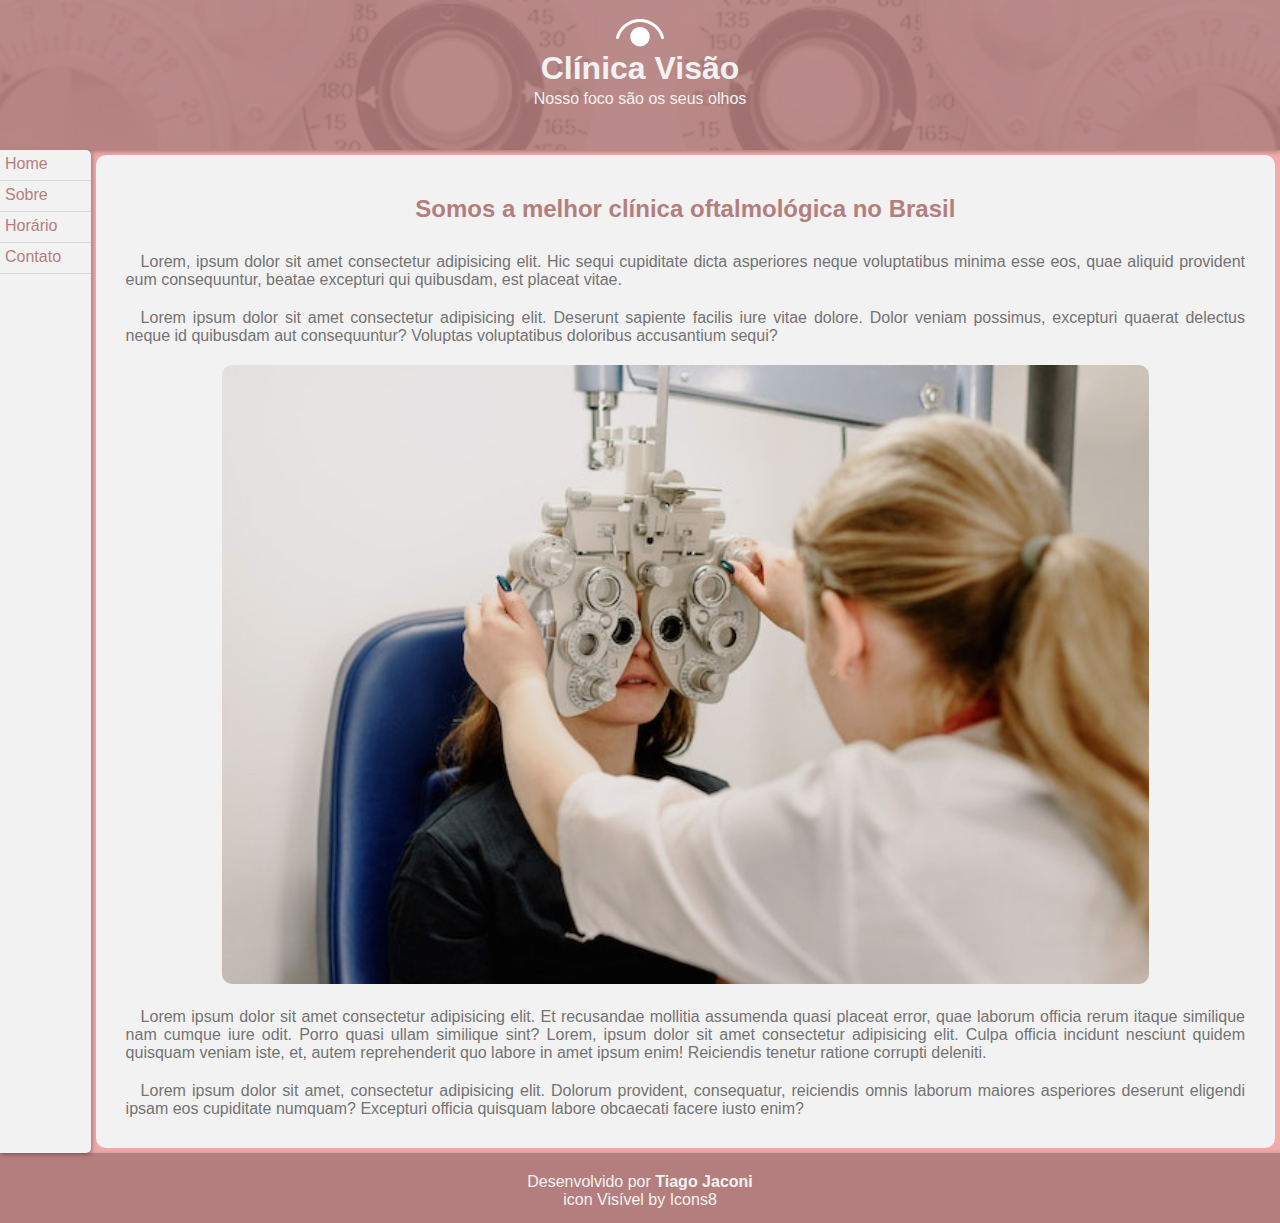
<file: index.html>
<!DOCTYPE html>
<html lang="pt-br">
<head>
    <meta charset="UTF-8">
    <meta http-equiv="X-UA-Compatible" content="IE=edge">
    <meta name="viewport" content="width=device-width, initial-scale=1.0">
    <title>Clínica Visão</title>
    <link rel="stylesheet" href="styles/style.css">
    <link rel="shortcut icon" href="images/favicon.ico" type="image/x-icon">
</head>
<body>
    <header>
        <div class="transparencia"></div>
        <img src="images/logo.png" alt="Logo da Clínica">
        <h1>Clínica Visão</h1>
        <p>Nosso foco são os seus olhos</p>
    </header>
    <div class="container">
        <nav>
            <ul>
                <li><a href="index.html">Home</a></li>
                <li><a href="pages/sobre.html">Sobre</a></li>
                <li><a href="pages/horario.html">Horário</a></li>
                <li><a href="pages/contato.html">Contato</a></li>
            </ul>
        </nav>
        <main>
            <section>
                <h2>Somos a melhor clínica oftalmológica no Brasil</h2>
                <p>Lorem, ipsum dolor sit amet consectetur adipisicing elit. Hic sequi cupiditate dicta asperiores neque voluptatibus minima esse eos, quae aliquid provident eum consequuntur, beatae excepturi qui quibusdam, est placeat vitae.</p>
                <p>Lorem ipsum dolor sit amet consectetur adipisicing elit. Deserunt sapiente facilis iure vitae dolore. Dolor veniam possimus, excepturi quaerat delectus neque id quibusdam aut consequuntur? Voluptas voluptatibus doloribus accusantium sequi?</p>
                <img src="images/exame-ocular.jpg" alt="Realização de exame ocular">
                <p>Lorem ipsum dolor sit amet consectetur adipisicing elit. Et recusandae mollitia assumenda quasi placeat error, quae laborum officia rerum itaque similique nam cumque iure odit. Porro quasi ullam similique sint? Lorem, ipsum dolor sit amet consectetur adipisicing elit. Culpa officia incidunt nesciunt quidem quisquam veniam iste, et, autem reprehenderit quo labore in amet ipsum enim! Reiciendis tenetur ratione corrupti deleniti.</p>
                <p>Lorem ipsum dolor sit amet, consectetur adipisicing elit. Dolorum provident, consequatur, reiciendis omnis laborum maiores asperiores deserunt eligendi ipsam eos cupiditate numquam? Excepturi officia quisquam labore obcaecati facere iusto enim?</p>
            </section>
        </main>
    </div>
    <footer>
        <p>Desenvolvido por <strong>Tiago Jaconi</strong></p>
        <p>icon Visível by <a target="_blank" href="https://icons8.com">Icons8</a></p> 
    </footer>
</body>
</html>
</file>
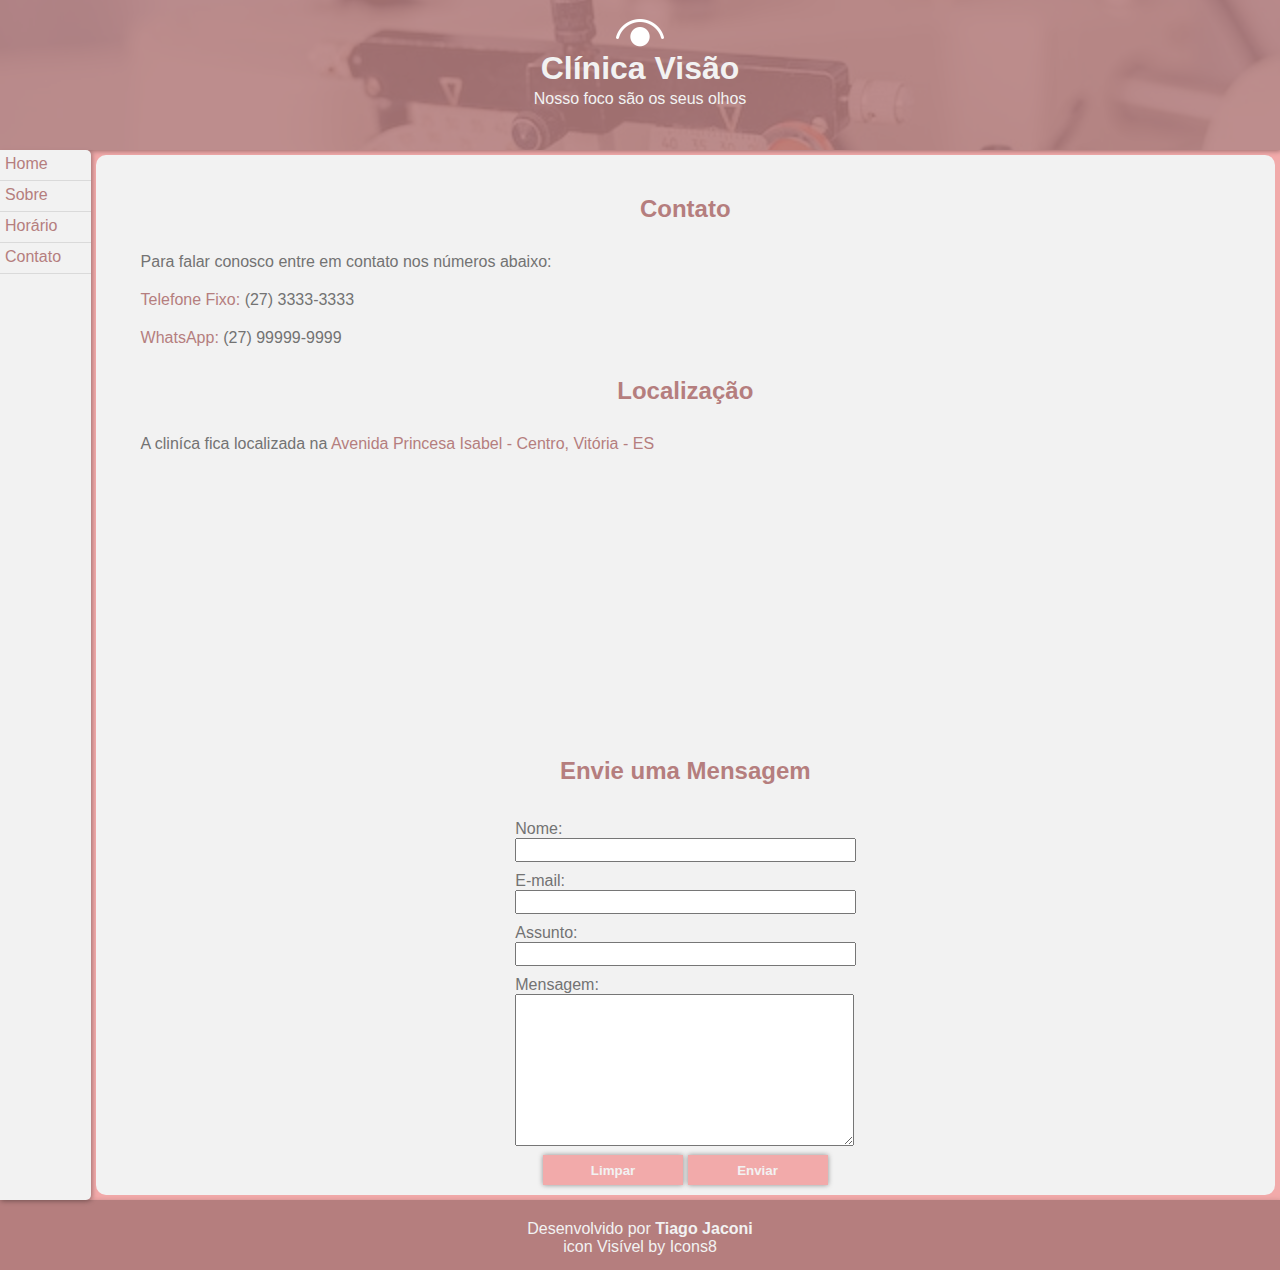
<file: pages/contato.html>
<!DOCTYPE html>
<html lang="pt-br">
<head>
    <meta charset="UTF-8">
    <meta http-equiv="X-UA-Compatible" content="IE=edge">
    <meta name="viewport" content="width=device-width, initial-scale=1.0">
    <title>Contato</title>
    <link rel="stylesheet" href="../styles/style.css">
    <link rel="shortcut icon" href="../images/favicon.ico" type="image/x-icon">
</head>
<body>
    <header id="header-contato">
        <div class="transparencia"></div>
        <img src="../images/logo.png" alt="Logo da Clínica">
        <h1>Clínica Visão</h1>
        <p>Nosso foco são os seus olhos</p>
    </header>
    <div class="container">
        <nav>
            <ul>
                <li><a href="../index.html">Home</a></li>
                <li><a href="sobre.html">Sobre</a></li>
                <li><a href="horario.html">Horário</a></li>
                <li><a href="contato.html">Contato</a></li>
            </ul>
        </nav>
        <main>
            <section>
                <h2>Contato</h2>
                <p>Para falar conosco entre em contato nos números abaixo:</p>
                <p><span class="destaque">Telefone Fixo:</span> (27) 3333-3333</p>
                <p><span class="destaque">WhatsApp:</span> (27) 99999-9999</p>
            </section>
            <section>
                <h2>Localização</h2>
                <p>A cliníca fica localizada na <span class="destaque">Avenida Princesa Isabel - Centro, Vitória - ES</span></p>
                <iframe src="https://www.google.com/maps/embed?pb=!1m18!1m12!1m3!1d1322.8302592968616!2d-40.332185098829314!3d-20.319754295339276!2m3!1f0!2f0!3f0!3m2!1i1024!2i768!4f13.1!3m3!1m2!1s0xb83dbb4d5e6ff5%3A0x227fca61d984424e!2sAv.%20Princesa%20Isabel%20-%20Centro%2C%20Vit%C3%B3ria%20-%20ES!5e0!3m2!1spt-BR!2sbr!4v1672423140239!5m2!1spt-BR!2sbr" width="400" height="250" style="border:0;" allowfullscreen="" loading="lazy" referrerpolicy="no-referrer-when-downgrade"></iframe>  
            </section>
            <section>
                <h2>Envie uma Mensagem</h2>
                <form action="#" method="post" autocomplete="off">
                    <fieldset>
                        <label for="nome">Nome: <input type="text" name="nome" id="nome" required min="3"></label>
                        <label for="email">E-mail: <input type="email" name="email" id="email" min="5" required></label>
                    </fieldset>
                    <fieldset>
                        <label for="assunto">Assunto:  <input type="text" name="assunto" id="assunto" min="5" required></label>
                        <label for="mensagem">Mensagem: <textarea name="mensagem" id="mensagem" cols="30" rows="10" required></textarea></label>
                    </fieldset>
                    <button type="reset">Limpar</button>
                    <button type="submit">Enviar</button>
                </form>
            </section>
        </main>
    </div>
    <footer>
        <p>Desenvolvido por <strong>Tiago Jaconi</strong></p>
        <p>icon Visível by <a target="_blank" href="https://icons8.com">Icons8</a></p> 
    </footer>
</body>
</html>
</file>
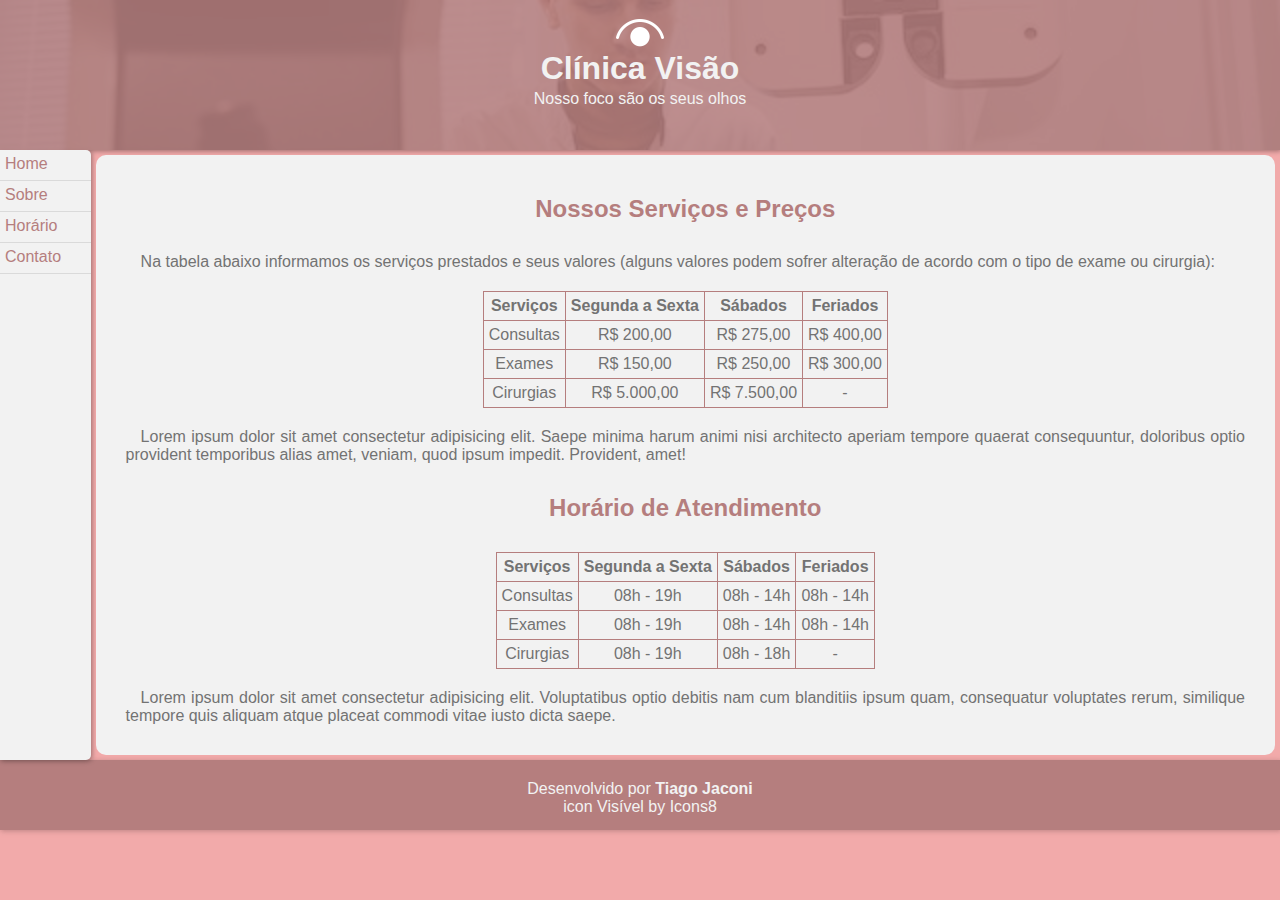
<file: pages/horario.html>
<!DOCTYPE html>
<html lang="pt-br">
<head>
    <meta charset="UTF-8">
    <meta http-equiv="X-UA-Compatible" content="IE=edge">
    <meta name="viewport" content="width=device-width, initial-scale=1.0">
    <title>Horário</title>
    <link rel="stylesheet" href="../styles/style.css">
    <link rel="shortcut icon" href="../images/favicon.ico" type="image/x-icon">
</head>
<body>
    <header id="header-horario">
        <div class="transparencia"></div>
        <img src="../images/logo.png" alt="Logo da Clínica">
        <h1>Clínica Visão</h1>
        <p>Nosso foco são os seus olhos</p>
    </header>
    <div class="container">
        <nav>
            <ul>
                <li><a href="../index.html">Home</a></li>
                <li><a href="sobre.html">Sobre</a></li>
                <li><a href="horario.html">Horário</a></li>
                <li><a href="contato.html">Contato</a></li>
            </ul>
        </nav>
        <main>
            <section class="horario">
                <h2>Nossos Serviços e Preços</h2>
                <p>Na tabela abaixo informamos os serviços prestados e seus valores (alguns valores podem sofrer alteração de acordo com o tipo de exame ou cirurgia):</p>
                <table>
                    <thead>
                        <tr>
                            <th>Serviços</th>
                            <th>Segunda a Sexta</th>
                            <th>Sábados</th>
                            <th>Feriados</th>
                        </tr>
                    </thead>
                    <tbody>
                        <tr>
                            <td>Consultas</td>
                            <td>R$ 200,00</td>
                            <td>R$ 275,00</td>
                            <td>R$ 400,00</td>
                        </tr>
                        <tr>
                            <td>Exames</td>
                            <td>R$ 150,00</td>
                            <td>R$ 250,00</td>
                            <td>R$ 300,00</td>
                        </tr>
                        <tr>
                            <td>Cirurgias</td>
                            <td>R$ 5.000,00</td>
                            <td>R$ 7.500,00</td>
                            <td>-</td>
                        </tr>
                    </tbody>
                </table>
                <p>Lorem ipsum dolor sit amet consectetur adipisicing elit. Saepe minima harum animi nisi architecto aperiam tempore quaerat consequuntur, doloribus optio provident temporibus alias amet, veniam, quod ipsum impedit. Provident, amet!</p>
            </section>
            <section class="horario">
                <h2>Horário de Atendimento</h2>
                <table>
                    <thead>
                        <tr>
                            <th>Serviços</th>
                            <th>Segunda a Sexta</th>
                            <th>Sábados</th>
                            <th>Feriados</th>
                        </tr>
                    </thead>
                    <tbody>
                        <tr>
                            <td>Consultas</td>
                            <td>08h - 19h</td>
                            <td>08h - 14h</td>
                            <td>08h - 14h</td>
                        </tr>
                        <tr>
                            <td>Exames</td>
                            <td>08h - 19h</td>
                            <td>08h - 14h</td>
                            <td>08h - 14h</td>
                        </tr>
                        <tr>
                            <td>Cirurgias</td>
                            <td>08h - 19h</td>
                            <td>08h - 18h</td>
                            <td>-</td>
                        </tr>
                    </tbody>
                </table>  
                <p>Lorem ipsum dolor sit amet consectetur adipisicing elit. Voluptatibus optio debitis nam cum blanditiis ipsum quam, consequatur voluptates rerum, similique tempore quis aliquam atque placeat commodi vitae iusto dicta saepe.</p>
            </section>
        </main>
    </div>
    <footer>
        <p>Desenvolvido por <strong>Tiago Jaconi</strong></p>
        <p>icon Visível by <a target="_blank" href="https://icons8.com">Icons8</a></p> 
    </footer>
</body>
</html>
</file>
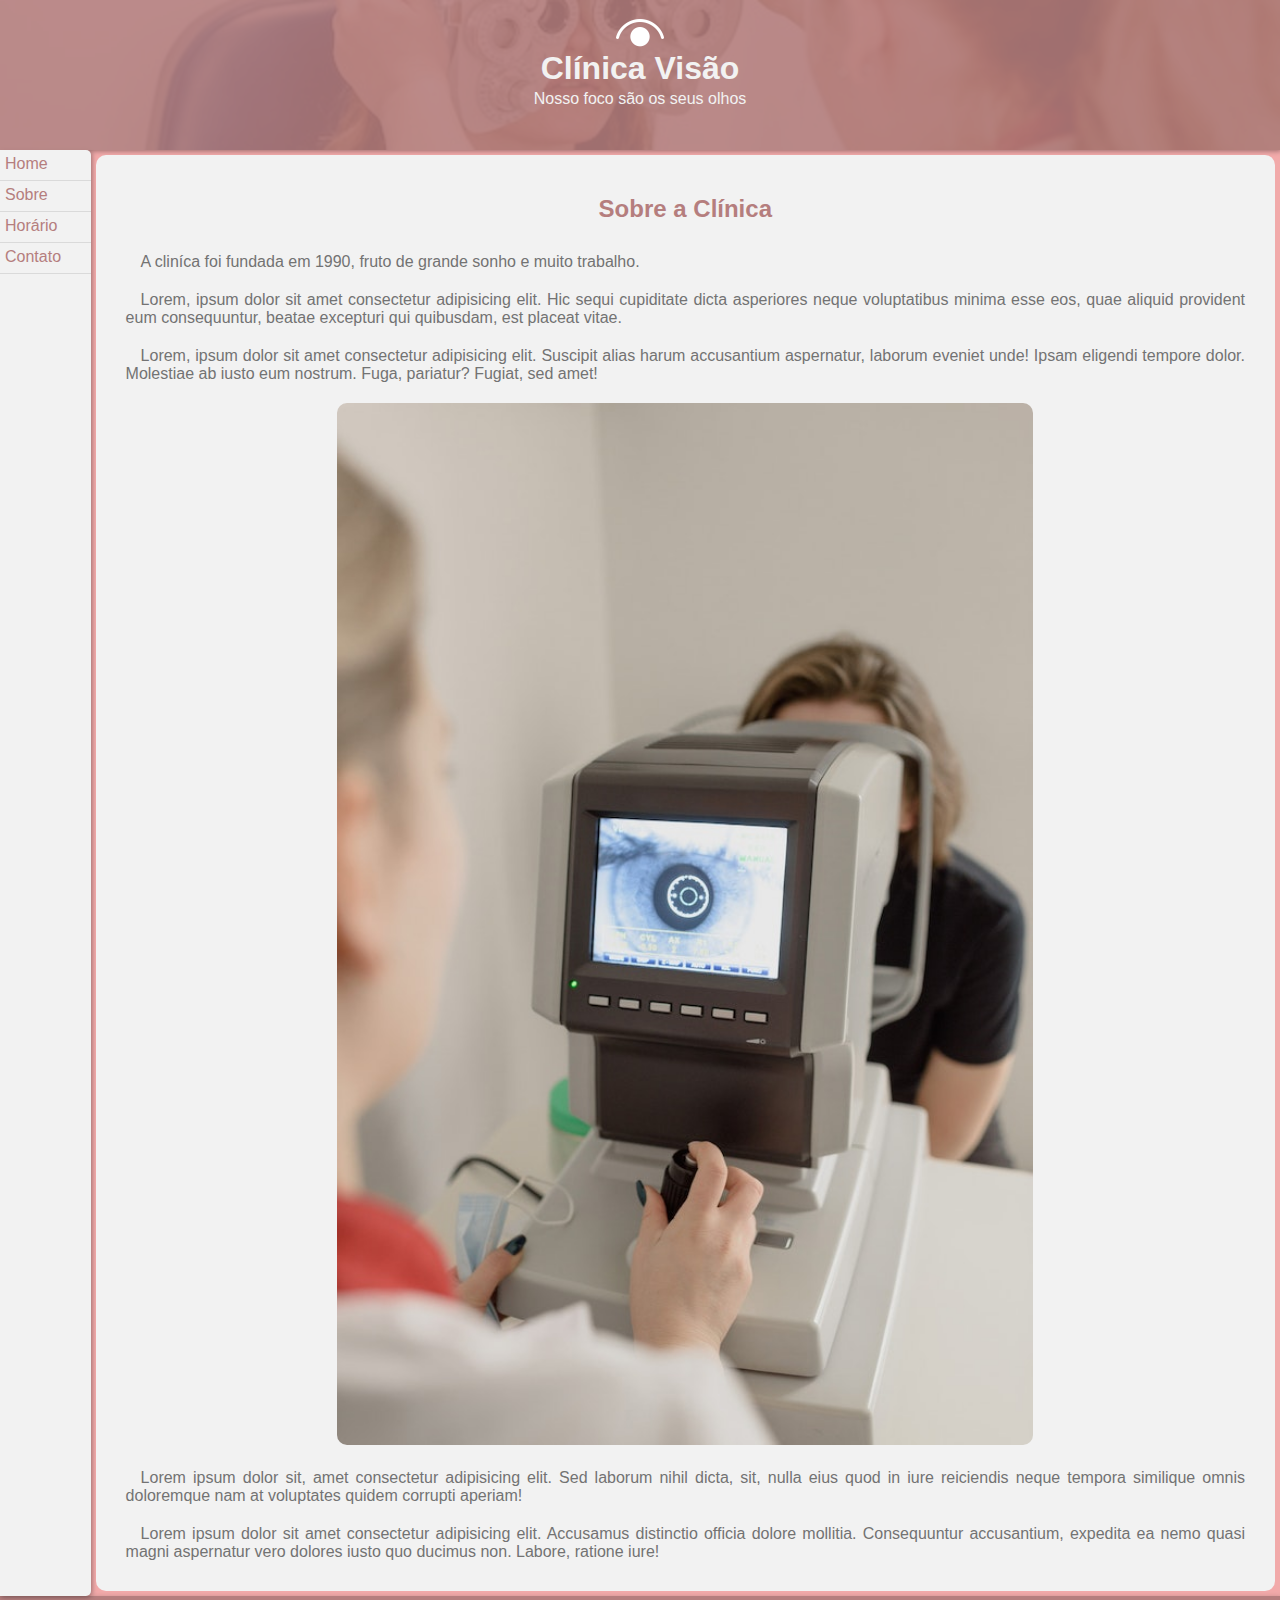
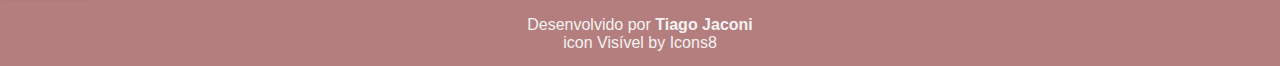
<file: pages/sobre.html>
<!DOCTYPE html>
<html lang="pt-br">
<head>
    <meta charset="UTF-8">
    <meta http-equiv="X-UA-Compatible" content="IE=edge">
    <meta name="viewport" content="width=device-width, initial-scale=1.0">
    <title>Sobre</title>
    <link rel="stylesheet" href="../styles/style.css">
    <link rel="shortcut icon" href="../images/favicon.ico" type="image/x-icon">
</head>
<body>
    <header id="header-sobre">
        <div class="transparencia"></div>
        <img src="../images/logo.png" alt="Logo da Clínica">
        <h1>Clínica Visão</h1>
        <p>Nosso foco são os seus olhos</p>
    </header>
    <div class="container">
        <nav>
            <ul>
                <li><a href="../index.html">Home</a></li>
                <li><a href="sobre.html">Sobre</a></li>
                <li><a href="horario.html">Horário</a></li>
                <li><a href="contato.html">Contato</a></li>
            </ul>
        </nav>
        <main>
            <section>
                <h2>Sobre a Clínica</h2>
                <p>A cliníca foi fundada em 1990, fruto de grande sonho e muito trabalho.</p>
                <p>Lorem, ipsum dolor sit amet consectetur adipisicing elit. Hic sequi cupiditate dicta asperiores neque voluptatibus minima esse eos, quae aliquid provident eum consequuntur, beatae excepturi qui quibusdam, est placeat vitae.</p>
                <p>Lorem, ipsum dolor sit amet consectetur adipisicing elit. Suscipit alias harum accusantium aspernatur, laborum eveniet unde! Ipsam eligendi tempore dolor. Molestiae ab iusto eum nostrum. Fuga, pariatur? Fugiat, sed amet!</p>
                <img id="imagem-sobre" src="../images/exame-um-olho.jpg" alt="Realização de exame ocular">  
                <p>Lorem ipsum dolor sit, amet consectetur adipisicing elit. Sed laborum nihil dicta, sit, nulla eius quod in iure reiciendis neque tempora similique omnis doloremque nam at voluptates quidem corrupti aperiam!</p>
                <p>Lorem ipsum dolor sit amet consectetur adipisicing elit. Accusamus distinctio officia dolore mollitia. Consequuntur accusantium, expedita ea nemo quasi magni aspernatur vero dolores iusto quo ducimus non. Labore, ratione iure!</p>
            </section>
        </main>
    </div>
    <footer>
        <p>Desenvolvido por <strong>Tiago Jaconi</strong></p>
        <p>icon Visível by <a target="_blank" href="https://icons8.com">Icons8</a></p> 
    </footer>
</body>
</html>
</file>
<file: styles/style.css>
@charset "UTF-8";

:root {
    --cinzaEscuro: #737373;
    --cinzaClaro: #A6A6A6;
    --branco: #F2F2F2;
    --marron: #B57E7E;
    --rosa: #F2AAAA;
}

* {
    margin: 0px;
    padding: 0px;
}

html, body {
    width: 100%;
    height: 100vh;
    font-family: Verdana, Geneva, Tahoma, sans-serif;
    background-color: var(--rosa);
}

header {
    width: 100%;
    height: 150px;
    min-height: 150px;
    color: var(--marron);
    display: flex;
    flex-direction: column;
    align-items: center;
    box-shadow: 1px 1px 5px rgba(0, 0, 0, 0.368);
    background-image: url('../images/capa-home.jpg');
    background-repeat: none;
    background-size: cover;
    background-position: 50%;
}

header#header-sobre {
    background-image: url('../images/exame-ocular.jpg');
}

header#header-horario {
    background-image: url('../images/doutor.jpg');
}

header#header-contato {
    background-image: url('../images/equipamento-exame.jpg');
}

header > .transparencia {
    position: absolute;
    z-index: 1;
    top: 0;
    left: 0;
    width: 100%;
    height: 150px;
    min-height: 100px;
    background-color: #B57E7Ee0;
}

header > img {
    position: absolute;
    z-index: 2;
    width: 48px;
    margin: 10px;
}

header > h1, header > p {
    position: absolute;
    z-index: 2;
    top: 50px;
    color: var(--branco)
}

header > p {
    top: 90px;
}

div.container {
    display: flex;
}

nav {
    width: 100px;
    background-color: var(--branco);
    box-shadow: 1px 1px 5px rgba(0, 0, 0, 0.368);
    border-radius: 0 5px 5px 0;
}

nav > ul > li {
    height: 25px;
    padding-top: 5px;
    border-bottom: 1px solid #7373732F;
}

nav > ul > li > a {
    width: 100%;
    margin: 5px;
    text-decoration: none;
    color: var(--marron);
} 

nav > ul > li > a:hover {
    color: var(--rosa);
}

main {
    width: 100%;
    margin: 5px;
    background-color: var(--branco);
    border-radius: 10px;
    padding: 10px;
    text-align: center;
}

main > section > h2 {
    margin: 10px;
    font-size: 1.5em;
    color: var(--marron);
    margin: 30px;
}

main > section > p {
    color: var(--cinzaEscuro);
    text-align: justify;
    margin: 20px;
    text-indent: 15px;
}

main > section > p > span.destaque {
    color: var(--marron);
}

main > section > form {
    display: flexbox;
    flex-direction: column;
    width: 350px;
    margin: auto;
}

main > section > form > fieldset {
    border: none;
}

main > section > form > textarea, label {
    display: block;
    text-align: start;
    color: var(--cinzaEscuro);
    padding: 5px;
}

main > section > form > fieldset > label > input {
    width: 99%;
    height: 20px;
    color: var(--cinzaEscuro);
    
}

main > section > form > fieldset > label > textarea {
    width: 99%;
}

main > section > form > button {
    width: 40%;
    height: 30px;
    border: none;
    background-color: var(--rosa);
    box-shadow: 0px 0px 5px rgba(0, 0, 0, 0.416);
    color: var(--branco);
    font-weight: bold;
}

main > section > form > button:hover {
    background-color: var(--marron);
}

main > section > img {
    width: 80%;
    border-radius: 10px;
}

main > section > img#imagem-sobre {
    width: 60%;
}

main > section.horario > table, th, td {
    text-align: center;
    margin: auto;
    border-collapse: collapse;
    padding: 5px;
    color: var(--cinzaEscuro);
    border: 1px solid var(--marron);
}

footer {
    height: 50px;
    background-color: var(--marron);
    box-shadow: 1px 1px 5px #B57E7Ee0;
    color: var(--branco);
    text-align: center;
    padding-top: 20px;
    padding-bottom: 0;
    margin-bottom: 0px;
}

footer > p > a {
    text-decoration: none;
    color: var(--branco);
}
</file>
